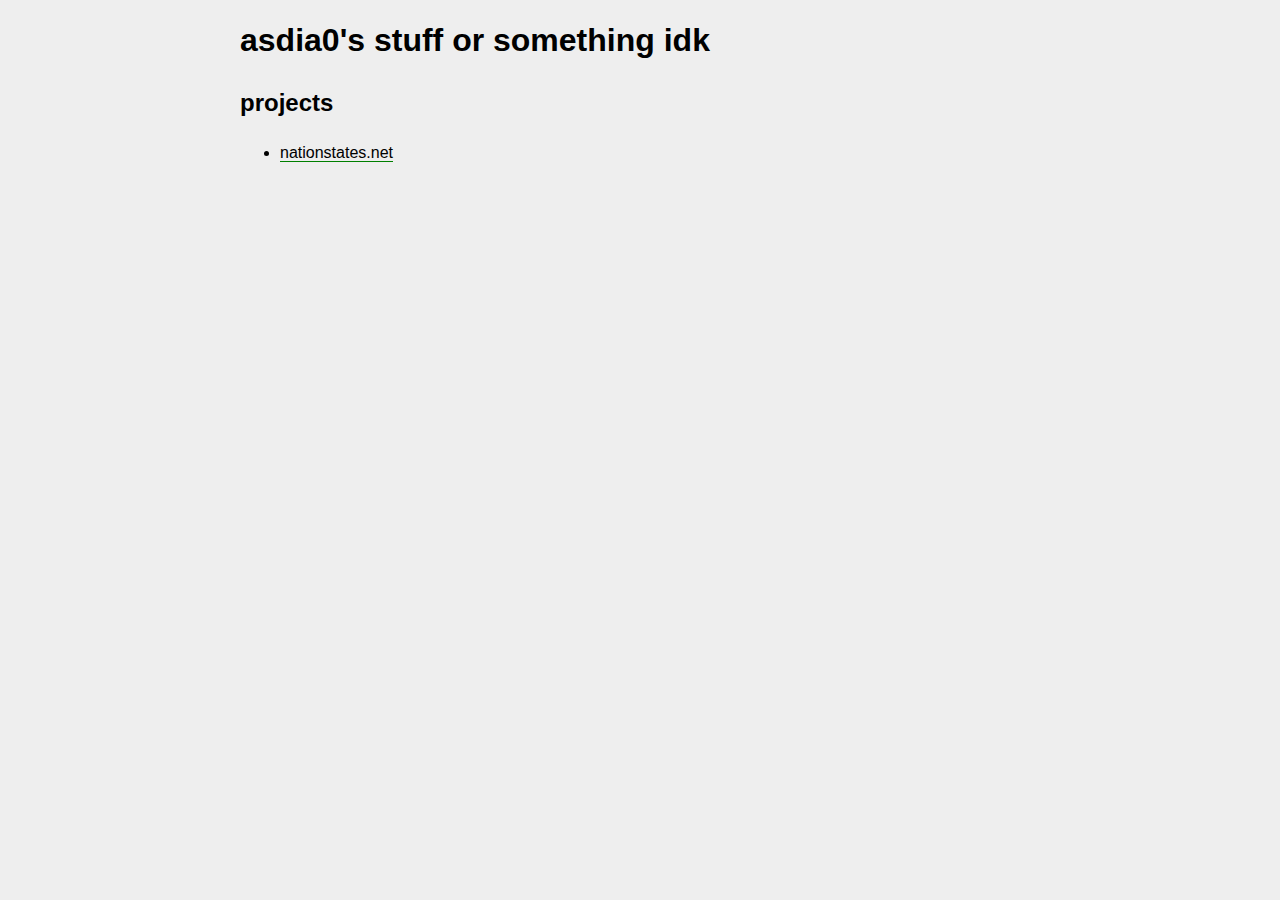
<file: index.html>
<!doctype HTML
<html>
<head>
	<title>asdia0's stuff or something idk</title>
        <link rel="stylesheet" href="style.css">
        <link rel="shortcut icon" type="image/x-icon" href="favicon.ico">
        <meta name="viewport" content="width=device-width, initial-scale=1">
	<meta property="og:title" content="asdia0">
</head>

<body>
	<h1> asdia0's stuff or something idk</h1>
	<h2>projects</h2>
	<ul>
		<li><a href="NationStates.NET">nationstates.net</a></li>
	</ul>
</body>
</html>
</file>
<file: style.css>
/*
Styles modified from https://github.com/barrytsmith/txti-cms/blob/master/index.html.
*/

body {
    font-family: sans-serif;
    background: #eee;
    max-width: 50em;
    margin: auto;
    padding: 1em;
    line-height: 1.5;
    font-size: 100%;
}

img {
    max-width: 100%;
    box-sizing: border-box;
    display: block;
    margin: .5em auto;
    padding: .5em;
    border: none;
}

h1 {
    color: black
}

a {
    color: inherit;
    text-decoration: none;
    border-bottom: 1px solid green;
}

    a:hover {
        color: green
    }

table {
    border: 1px solid black;
}

/*
Styles modified from https://www.tipsandtricks-hq.com/simple-table-of-contents-toc-using-pure-html-and-css-code-9217.
*/
#toc_container {
    border: 1px solid #aaa;
    display: table;
    font-size: 95%;
    margin-bottom: 1em;
    padding: 20px;
    width: auto;
}

.toc_title {
    font-weight: 700;
    text-align: center;
}

#toc_container li, #toc_container ul, #toc_container ul li {
    list-style: outside none none !important;
}
</file>
